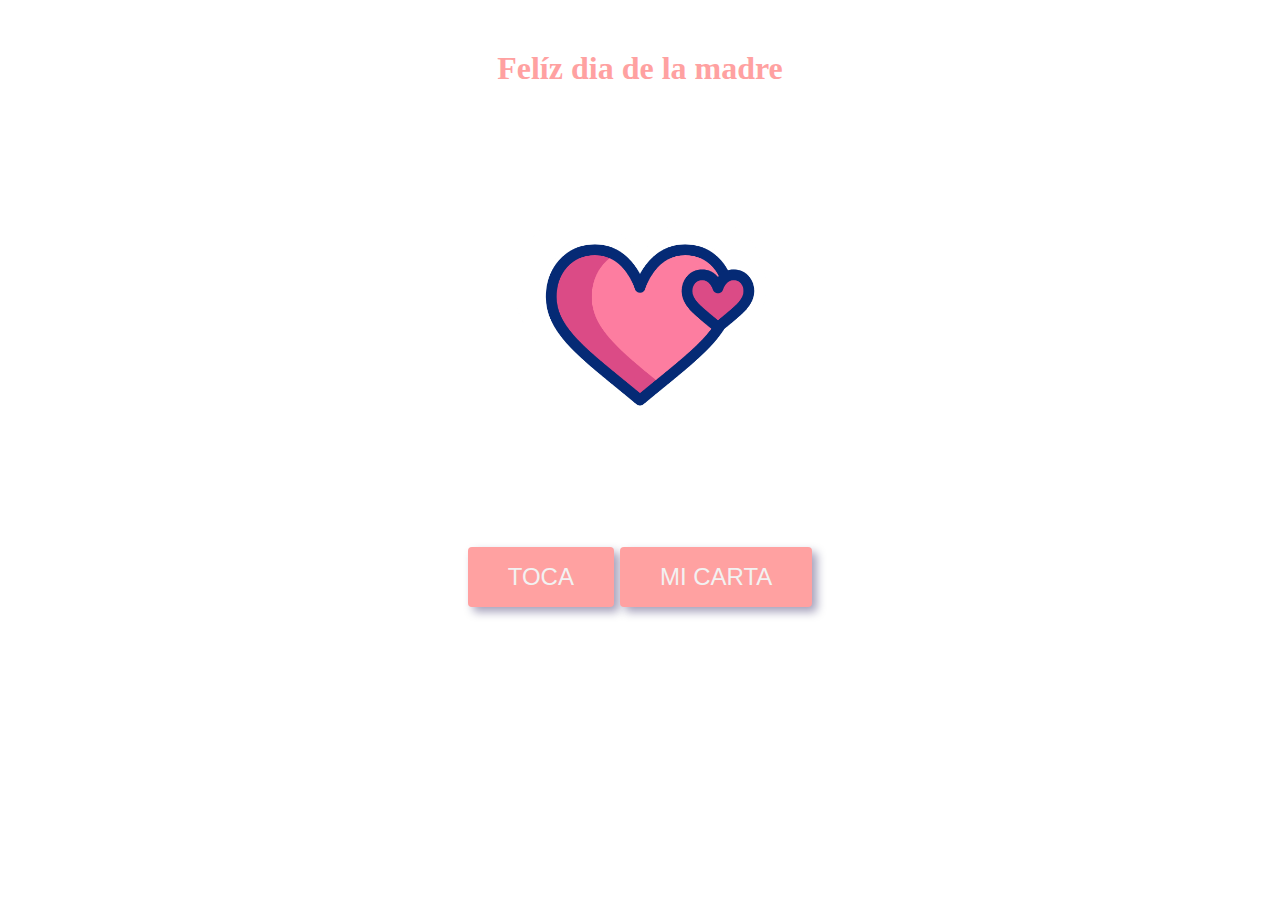
<file: archivos_felicidades/index.html>
<!DOCTYPE html>
<html lang="en">

<head>
    <meta charset='utf-8'>
    <meta http-equiv='X-UA-Compatible' content='IE=edge'>
    <title>Feliz dia de la madre</title>
    <meta name='viewport' content='width=device-width, initial-scale=1'>
    <link rel='stylesheet' type='text/css' media='screen' href='css/main.css'>
    <link rel='stylesheet' type='text/css' media='screen' href='css/buttonstyles.css'>
</head>

<body >

    <h1>Felíz dia de la madre</h1>

    <div class="container">
        <img src="../imagenes/corazon__img.gif" alt="Cor">
    </div>

    <footer>
        <button id="confetti">Toca</button>
        <button id="carta">Mi carta</button>
    </footer>

    <script src='js/main.js' type="module"></script>
    <script>
        document.getElementById('carta').addEventListener('click', function() {
            window.location.href = 'carta.html';
        });
    </script>

</body>

</html>
</file>
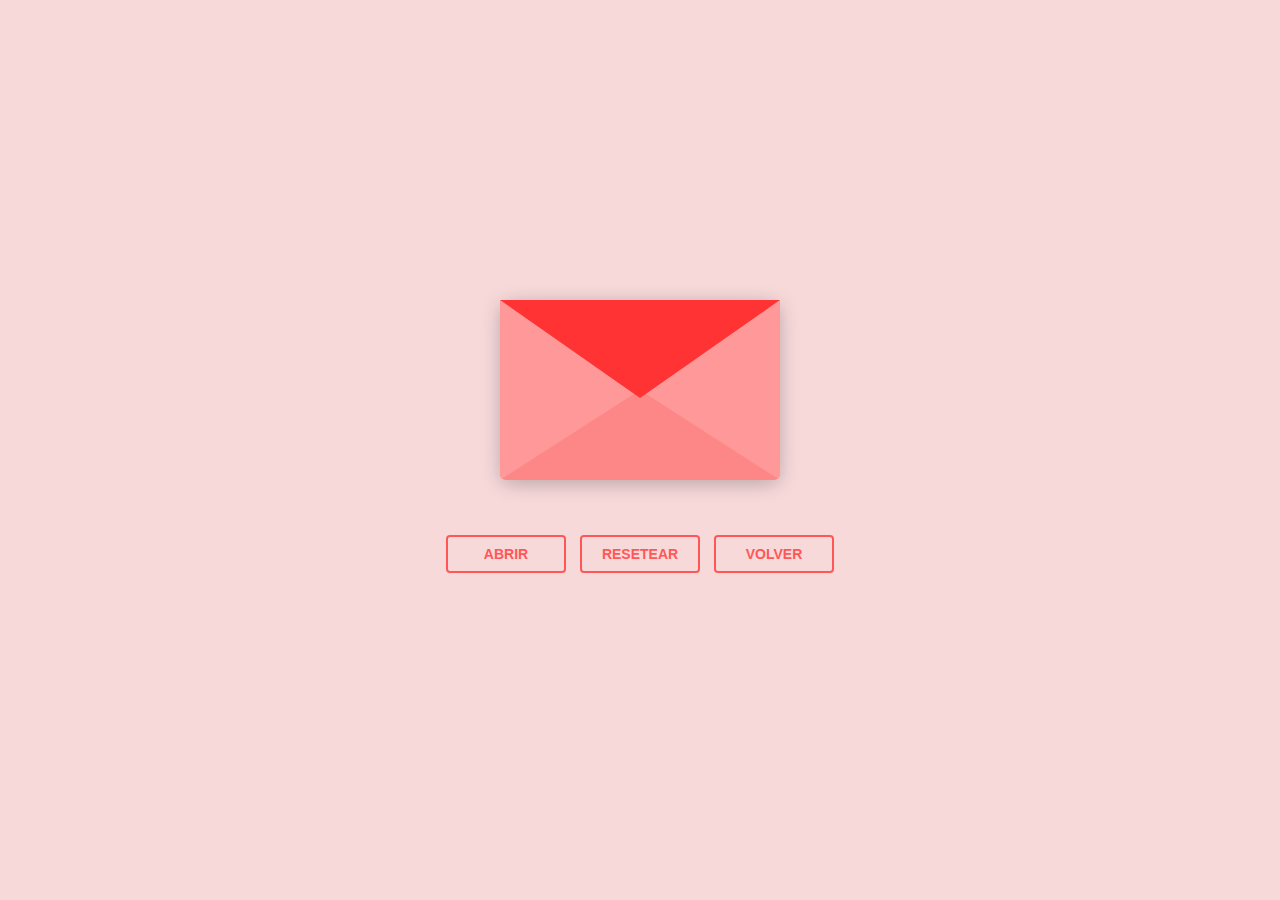
<file: archivos_felicidades/carta.html>
<!DOCTYPE html>
<html lang="en">

<head>
    <meta charset="UTF-8">
    <title>Mi carta</title>
    <link rel="stylesheet" href="css/style.css">
    <link rel="stylesheet" href="css/style2.css">
</head>

<body>
    <div class="envlope-wrapper">
        <div id="envelope" class="close">
            <div class="front flap"></div>
            <div class="front pocket"></div>
            <div class="letter">
                <div class="words line1"></div>
                <div class="words line2"></div>
                <div class="words line3"></div>
                <div class="words line4"></div>
            </div>
            <div class="hearts">
                <div class="heart a1"></div>
                <div class="heart a2"></div>
                <div class="heart a3"></div>
            </div>
        </div>
    </div>
    <div class="reset">
        <button id="open">Abrir</button>
        <button id="reset">Resetear</button>
        <button id="goBack">Volver</button>
    </div>

    <div id="card">
        <div class="side one"></div>
        <div class="side two">
            <h2>Feliz día de la madre</h2>
            <p>Querida madre:</p>
            <p>En este día tan especial, vengo a felicitarte por tu gran día, no 
                tengo palabras para describir lo grandiosa madre que eres...
                pero se muy bien que eres capaz de cualquier cosa que te propongas.
            </p>
            <p>¡Te amo mucho!</p>
            <p> Que hoy tengas un maravilloso día.</p>
        </div>
    </div>
    
    <script src='https://cdnjs.cloudflare.com/ajax/libs/jquery/3.5.1/jquery.min.js'></script>
    <script src="js/script.js"></script>
    <script src='https://cdnjs.cloudflare.com/ajax/libs/jquery/3.2.1/jquery.min.js'></script>
    <script src="js/script2.js"></script>


    <script>
        document.getElementById('goBack').addEventListener('click', function () {
            window.history.back();
        });
    </script>
</body>

</html>
</file>
<file: archivos_felicidades/css/main.css>
@import url('https://fonts.googleapis.com/css2?family=Rowdies:wght@300;400;700&display=swap');


* {
    margin: 0;
    padding: 0;
    box-sizing: border-box;

}

body {
    background-color: #ffffff;
    color: black;
    background-size: 34%;

}

.container {

    width: 75vw;
    max-width: 1000px;
    min-width: 320px;
    margin: auto;
    text-align: center;

}


img {

    width: 85%;
    margin-top: 20px;


}

h1 {

    text-align: center;
    margin: 50px 0px;
    color: #ffa1a1;
}

footer {
    text-align: center;
    font-size: 1.5rem;
    margin: 50px 0px;
}

@media(min-width:800px){
    img {
        width: 35%;
    
    }
}
</file>
<file: archivos_felicidades/css/buttonstyles.css>
button {
  font-size: 1.5rem;



  padding: 1rem 2.5rem;
  border: none;
  outline: none;
  border-radius: 4px;
  cursor: pointer;
  text-transform: uppercase;
  background-color: #ffa1a1;
  color:#F2F2F2;
  transition: 0.6s;
  box-shadow: 5px 5px 10px #0d00495f;
}

button:active {
  scale: 0.92;
}

button:hover {
  background: rgba(244, 214, 214, 0.663);
  color: #ffa1a1;
  box-shadow: 5px 5px 10px #1d057bc4;
}
</file>
<file: archivos_felicidades/css/style.css>
#envelope {
    margin: 150px;
    position: relative;
    width: 280px;
    height: 180px;
    border-bottom-left-radius: 6px;
    border-bottom-right-radius: 6px;
    margin-left: auto;
    margin-right: auto;
    top: 150px;
    background-color: #f9c5c8;
    box-shadow: 0 4px 20px rgba(0, 0, 0, 0.2);
}

.front {
    position: absolute;
    width: 0;
    height: 0;
    z-index: 3;
}

.flap {
    border-left: 140px solid transparent;
    border-right: 140px solid transparent;
    border-bottom: 82px solid transparent;
    /* a little smaller */
    border-top: 98px solid #ff3333;
    /* a little larger */
    transform-origin: top;
    pointer-events: none;
}

.pocket {
    border-left: 140px solid #ff9999;
    border-right: 140px solid #ff9999;
    border-bottom: 90px solid #fd8787;
    border-top: 90px solid transparent;
    border-bottom-left-radius: 6px;
    border-bottom-right-radius: 6px;
}

.letter {
    position: relative;
    background-color: #f9c5c8;
    width: 90%;
    margin-left: auto;
    margin-right: auto;
    height: 90%;
    top: 5%;
    border-radius: 6px;
    box-shadow: 0 2px 26px rgba(0, 0, 0, 0.12);
}

.letter:after {
    content: "";
    position: absolute;
    top: 0;
    bottom: 0;
    left: 0;
    right: 0;
    background-image: linear-gradient(180deg, rgba(255, 255, 255, 0) 25%, rgba(239, 215, 239, 0.7) 55%, #eed7ef 100%);
}

.words {
    position: absolute;
    left: 10%;
    width: 80%;
    height: 14%;
    background-color: #fdb7ba;
}

.words.line1 {
    top: 15%;
    width: 20%;
    height: 7%;
}

.words.line2 {
    top: 30%;
}

.words.line3 {
    top: 50%;
}

.words.line4 {
    top: 70%;
}

.open .flap {
    transform: rotateX(180deg);
    transition: transform 0.4s ease, z-index 0.6s;
    z-index: 1;
}

.close .flap {
    transform: rotateX(0deg);
    transition: transform 0.4s 0.6s ease, z-index 1s;
    z-index: 5;
}

.close .letter {
    transform: translateY(0px);
    transition: transform 0.4s ease, z-index 1s;
    z-index: 1;
}

.open .letter {
    transform: translateY(-60px);
    transition: transform 0.4s 0.6s ease, z-index 0.6s;
    z-index: 2;
}

.hearts {
    position: absolute;
    top: 90px;
    left: 0;
    right: 0;
    z-index: 2;
}

.heart {
    position: absolute;
    bottom: 0;
    right: 10%;
    pointer-events: none;
}

.heart:before,
.heart:after {
    position: absolute;
    content: "";
    left: 50px;
    top: 0;
    width: 50px;
    height: 80px;
    background: #D00000;
    border-radius: 50px 50px 0 0;
    transform: rotate(-45deg);
    transform-origin: 0 100%;
    pointer-events: none;
}

.heart:after {
    left: 0;
    transform: rotate(45deg);
    transform-origin: 100% 100%;
}

.close .heart {
    opacity: 0;
    -webkit-animation: none;
    animation: none;
}

.a1 {
    left: 20%;
    transform: scale(0.6);
    opacity: 1;
    -webkit-animation: slideUp 4s linear 1, sideSway 2s ease-in-out 4 alternate;
    -moz-animation: slideUp 4s linear 1, sideSway 2s ease-in-out 4 alternate;
    -webkit-animation-fill-mode: forwards;
    animation-fill-mode: forwards;
    -webkit-animation-delay: 0.7s;
    animation-delay: 0.7s;
}

.a2 {
    left: 55%;
    transform: scale(1);
    opacity: 1;
    -webkit-animation: slideUp 5s linear 1, sideSway 4s ease-in-out 2 alternate;
    -moz-animation: slideUp 5s linear 1, sideSway 4s ease-in-out 2 alternate;
    -webkit-animation-fill-mode: forwards;
    animation-fill-mode: forwards;
    -webkit-animation-delay: 0.7s;
    animation-delay: 0.7s;
}

.a3 {
    left: 10%;
    transform: scale(0.8);
    opacity: 1;
    -webkit-animation: slideUp 7s linear 1, sideSway 2s ease-in-out 6 alternate;
    -moz-animation: slideUp 7s linear 1, sideSway 2s ease-in-out 6 alternate;
    -webkit-animation-fill-mode: forwards;
    animation-fill-mode: forwards;
    -webkit-animation-delay: 0.7s;
    animation-delay: 0.7s;
}

@-webkit-keyframes slideUp {
    0% {
        top: 0;
    }

    100% {
        top: -600px;
    }
}

@keyframes slideUp {
    0% {
        top: 0;
    }

    100% {
        top: -600px;
    }
}

@-webkit-keyframes sideSway {
    0% {
        margin-left: 0px;
    }

    100% {
        margin-left: 50px;
    }
}

@keyframes sideSway {
    0% {
        margin-left: 0px;
    }

    100% {
        margin-left: 50px;
    }
}

body {
    background-color: #f7d9da;
}

.envlope-wrapper {
    height: 380px;
}

.reset {
    text-align: center;
}

.reset button {
    font-weight: 800;
    font-style: normal;
    transition: all 0.1s linear;
    -webkit-appearance: none;
    background-color: transparent;
    border: solid 2px #ff5757;
    border-radius: 4px;
    color: #ff5757;
    display: inline-block;
    font-size: 14px;
    text-transform: uppercase;
    margin: 5px;
    padding: 10px;
    line-height: 1em;
    text-decoration: none;
    min-width: 120px;
    cursor: pointer;
}

.reset button:hover {
    background-color: #fc9d9d;
    color: #a10000;
}
</file>
<file: archivos_felicidades/css/style2.css>
@import url('https://fonts.googleapis.com/css?family=Sacramento');

#card {
  height: 500px;
  width: 800px;
  margin: 5em auto;
  position: fixed;
  top: -15px;
  left: 25%;
  display: flex;
  visibility: hidden;
}

#card h2 {
  font-size: 3em;
  margin: 0;
  color: pink;
  text-align: center;
  padding: 10px 15px;
}

#card p {
  font-size: 1.5em;
  text-align: justify;
  padding-left: 30px;

  padding-right: 30px;

}


.side {
  background: #eee;
  height: 550px;
  width: 400px;

  padding: 10px;
}

.side.one {
  width: 320px;
  transform: skew(10deg, 20deg);
  background: linear-gradient(90deg, #fff, #fff 40%, #ddd);
}

.side.two {
  transform: skew(10deg, -15deg);
  background: linear-gradient(-90deg, #fff, #fff 40%, #f0f0f0);
}
</file>
